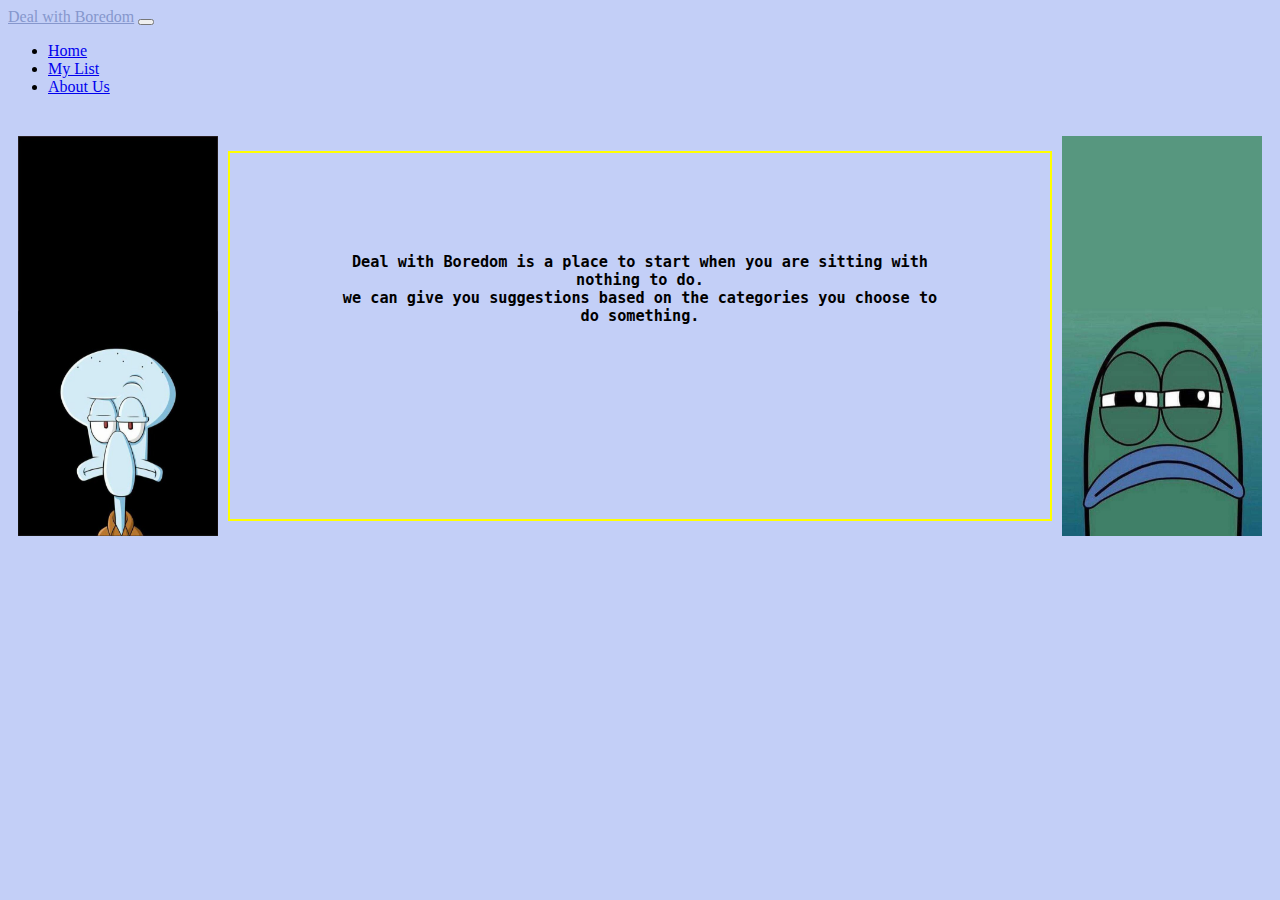
<file: AboutUs.html>
<!DOCTYPE html>
<html lang="en">
<head>
    <meta charset="UTF-8">
    <meta http-equiv="X-UA-Compatible" content="IE=edge">
    <meta name="viewport" content="width=device-width, initial-scale=1.0">
    <title>About deal with boredom</title>
    <link rel="stylesheet" href="AboutUs.css">
</head>
<body class="body">
    <link href="https://cdn.jsdelivr.net/npm/bootstrap@5.1.3/dist/css/bootstrap.min.css" rel="stylesheet" integrity="sha384-1BmE4kWBq78iYhFldvKuhfTAU6auU8tT94WrHftjDbrCEXSU1oBoqyl2QvZ6jIW3" crossorigin="anonymous">
<script src="https://cdn.jsdelivr.net/npm/bootstrap@5.1.3/dist/js/bootstrap.bundle.min.js" integrity="sha384-ka7Sk0Gln4gmtz2MlQnikT1wXgYsOg+OMhuP+IlRH9sENBO0LRn5q+8nbTov4+1p" crossorigin="anonymous"></script>
<nav class="navbar navbar-expand-lg navbar-light bg-light">
    <div class="container-fluid">
      <a class="navbar-brand" href="#" style="color:rgb(134, 151, 205) ; font-family: fantasy;">Deal with Boredom</a>
      <button class="navbar-toggler" type="button" data-bs-toggle="collapse" data-bs-target="#navbarNav" aria-controls="navbarNav" aria-expanded="false" aria-label="Toggle navigation">
        <span class="navbar-toggler-icon"></span>
      </button>
      <div class="collapse navbar-collapse" id="navbarNav">
        <ul class="navbar-nav">
          <li class="nav-item">
            <a class="nav-link active" aria-current="page" href="home.html" style="font-family: cursive;">Home</a>
          </li>
          <li class="nav-item">
            <a class="nav-link" href="MyList.html" style="font-family: cursive;">My List</a>
          </li>
          <li class="nav-item">
            <a class="nav-link" href="AboutUs.html" style="font-family: cursive;">About Us</a>
          </li>
        </ul>
      </div>
    </div>
  </nav>    
  
<div class="parent">
    <div><img src="ab1.jpg" alt=""></div>
    <h3>Deal with Boredom is a place to start when you are sitting with nothing to do.
        <br>
  we can give you suggestions based on the categories you choose to do something.</h3>
        
        <div><img src="ab2.jpg" alt=""></div>
    </div>
</body>
</html>
</file>
<file: AboutUs.css>
.body{
    background-color: rgb(195, 207, 247);
}
.parent{
    
    /* background-color: ,rgb(195, 207, 247); */
    display: grid;
    grid-template-columns: auto auto auto;
    column-gap: 10px;
    padding: 10px;
    margin-top: 30px;
}
img{
    display: grid;
    width: 200px;
    height: 400px;
    margin-left: auto;
    margin-right: auto;
}
h3{
    border: yellow solid 2px;
    text-align: center;
    padding: 100px;
    font-family:monospace;
}
@media only screen and (max-width: 600px) {
    .parent{
        background-color: rgb(195, 207, 247);
        display: grid;
        grid-template-columns: auto;
        column-gap: 10px;
        padding: 10px;
        margin-top: 30px;
    }
}
</file>
